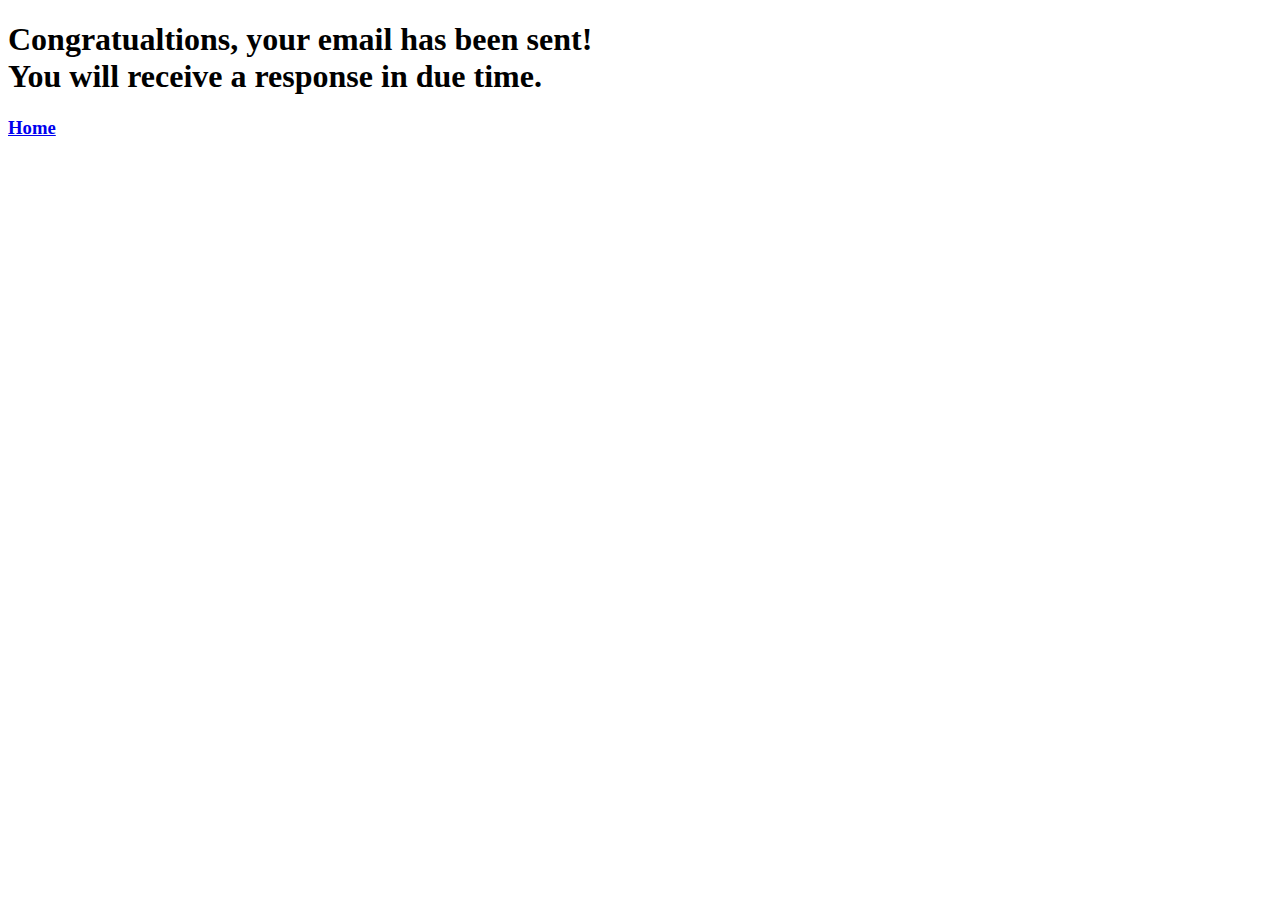
<file: contact_confirmation.html>
<!DOCTYPE html>
<html lang="en" dir="ltr">
  <head>
    <meta charset="utf-8">
    <title>Email Confirmation</title>
  </head>
  <body>
    <h1>Congratualtions, your email has been sent! <br> You will receive a response in due time.</h1>

    <h3><a href="index.html">Home</a></h3>
  </body>
</html>
</file>
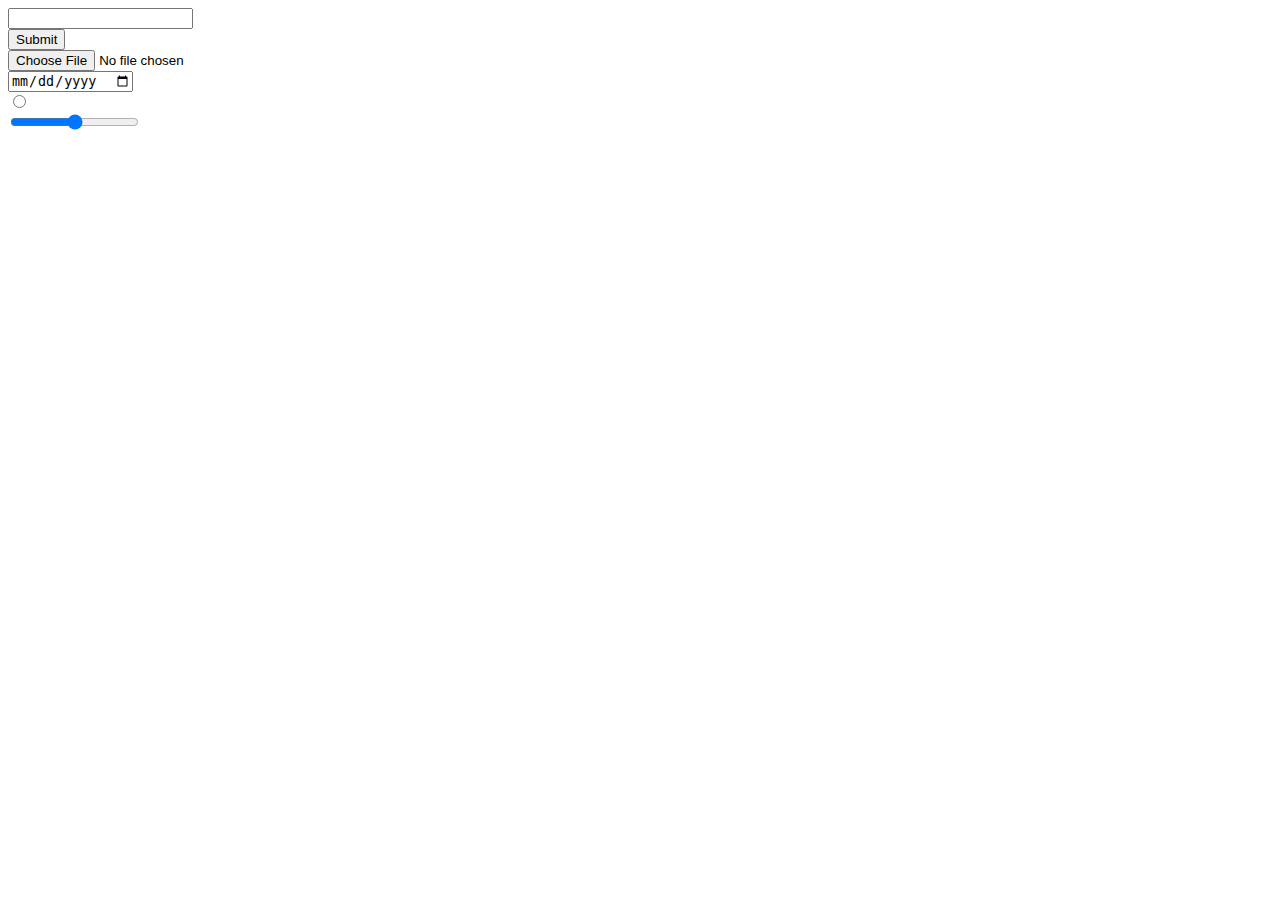
<file: inputs.html>
<!DOCTYPE html>
<html lang="en" dir="ltr">
  <head>
    <meta charset="utf-8">
    <title>HTML Inputs</title>
  </head>
  <body>
    <form class="" action="index.html" method="post">
      <input type="text" name="" value=""><br>
      <input type="submit" name=""><br>
      <input type="file" name="" value=""><br>
      <input type="date" name="" value=""><br>
      <input type="radio" name="" value=""><br>
      <input type="range" name="" value="">
    </form>
  </body>
</html>
</file>
